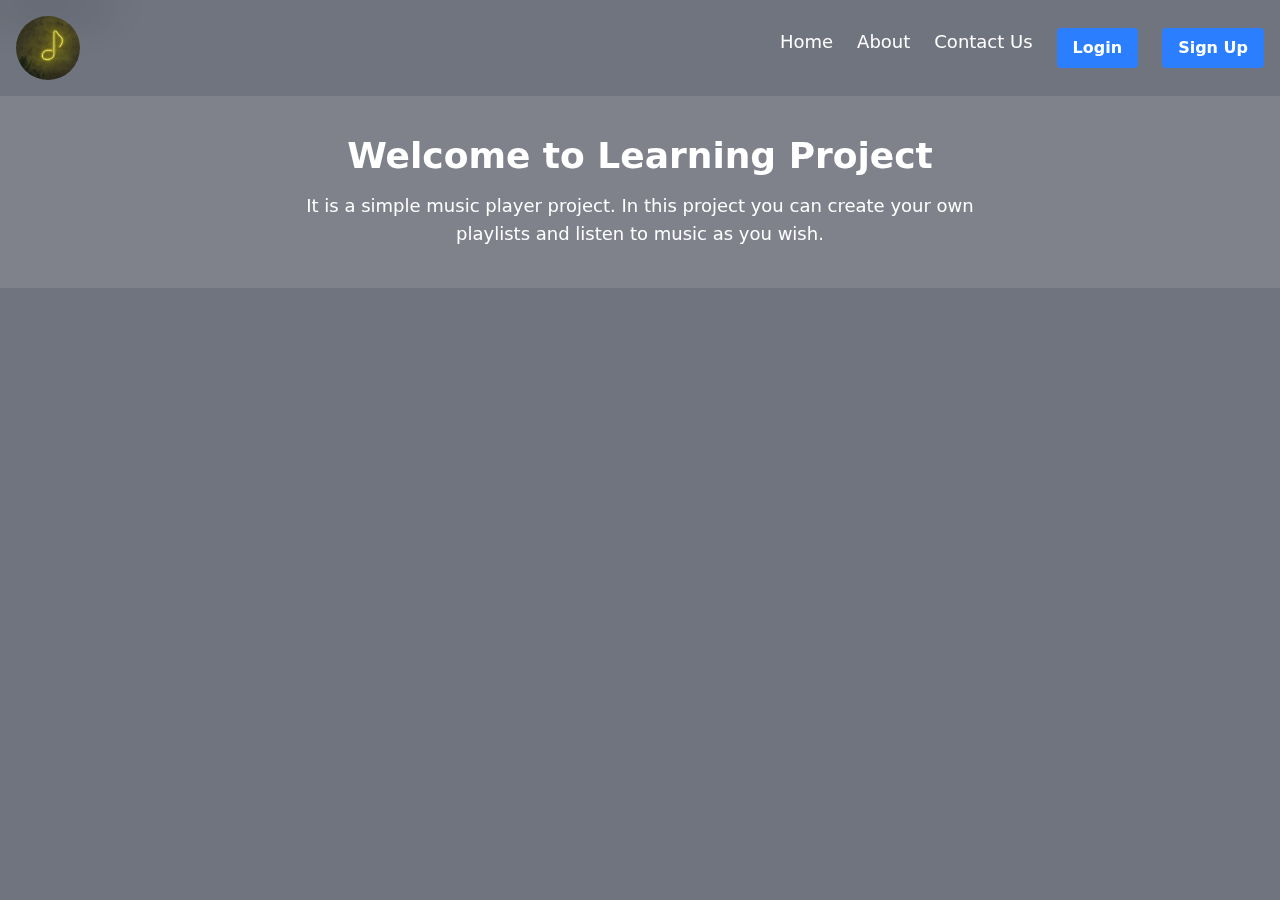
<file: src/index.html>
<!DOCTYPE html>
<html lang="en">
<head>
  <meta charset="UTF-8" />
  <meta name="viewport" content="width=device-width, initial-scale=1.0"/>
  <title>Learning Project</title>
  <link rel="stylesheet" href="output.css" />
</head>
<body class="relative">

  <!-- Background image -->
  <img alt="Background" class="absolute inset-0 w-full h-full object-cover blur-lg z-0"/>

  <!-- Foreground container with blur effect -->
  <div class="relative z-10 backdrop-blur-md bg-gray-900/60 min-h-screen">

    <!-- Navigation -->
    <nav class="text-white py-4">
      <div class="container mx-auto flex items-center justify-between px-4">
        <img src="/images.jpeg" alt="Logo" class="h-16 w-16 rounded-full"/>

        <div class="flex space-x-6">
          <a href="#" class="text-white text-lg hover:text-blue-400">Home</a>
          <a href="#" class="text-white text-lg hover:text-blue-400">About</a>
          <a href="#" class="text-white text-lg hover:text-blue-400">Contact Us</a>
          <button class="bg-blue-500 hover:bg-blue-700 text-white font-bold py-2 px-4 rounded">Login</button>
          <button class="bg-blue-500 hover:bg-blue-700 text-white font-bold py-2 px-4 rounded">Sign Up</button>
        </div>
      </div>
    </nav>

    <!-- Hero Section -->
    <div class="bg-white/10 text-center py-10 text-white px-4">
      <h1 class="text-4xl font-bold mb-4">Welcome to Learning Project</h1>
      <p class="text-lg max-w-2xl mx-auto">
        It is a simple music player project. In this project you can create your own playlists and listen to music as you wish.
      </p>
    </div>

  </div>

</body>
</html>
</file>
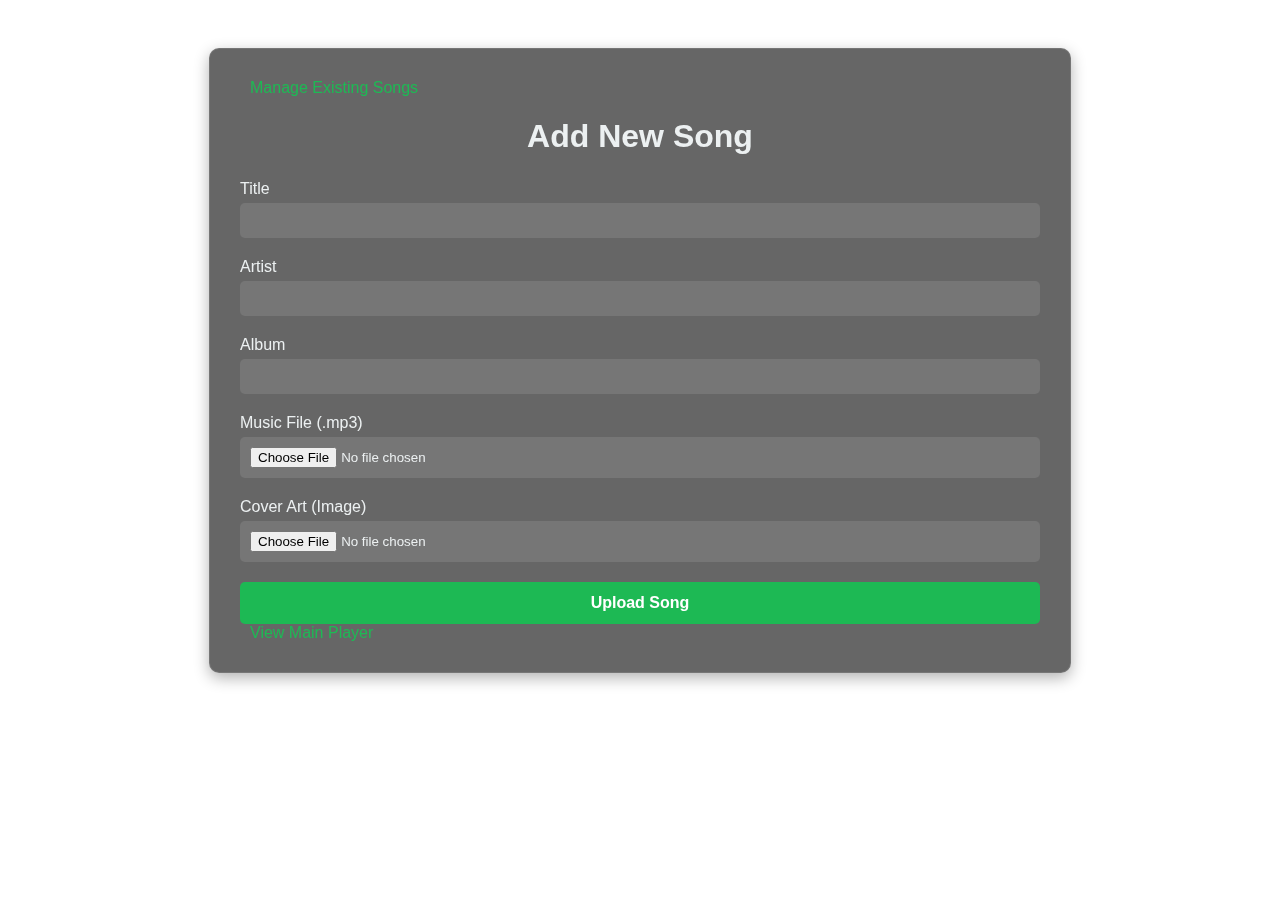
<file: frontend/admin.html>
<!DOCTYPE html>
<html lang="en">
<head>
    <meta charset="UTF-8">
    <meta name="viewport" content="width=device-width, initial-scale=1.0">
    <title>Admin - Add Music</title>
    <link rel="stylesheet" href="admin.css">
</head>
<body>
    <div class="admin-container">
        <a href="manage.html" class="view-player-link">Manage Existing Songs</a>
        <h1>Add New Song</h1>
        <form id="upload-form">
            <div class="form-group">
                <label for="title">Title</label>
                <input type="text" id="title" name="title" required>
            </div>
            <div class="form-group">
                <label for="artist">Artist</label>
                <input type="text" id="artist" name="artist" required>
            </div>
            <div class="form-group">
                <label for="album">Album</label>
                <input type="text" id="album" name="album" required>
            </div>
            <div class="form-group">
                <label for="music_file">Music File (.mp3)</label>
                <input type="file" id="music_file" name="music_file" accept=".mp3" required>
            </div>
            <div class="form-group">
                <label for="cover_art_file">Cover Art (Image)</label>
                <input type="file" id="cover_art_file" name="cover_art_file" accept="image/*" required>
            </div>
            <button type="submit" id="submit-btn">Upload Song</button>
        </form>
        <div id="status-message"></div>
        <a href="index.html" class="view-player-link">View Main Player</a>
    </div>
    <script src="admin.js"></script>
</body>
</html>
</file>
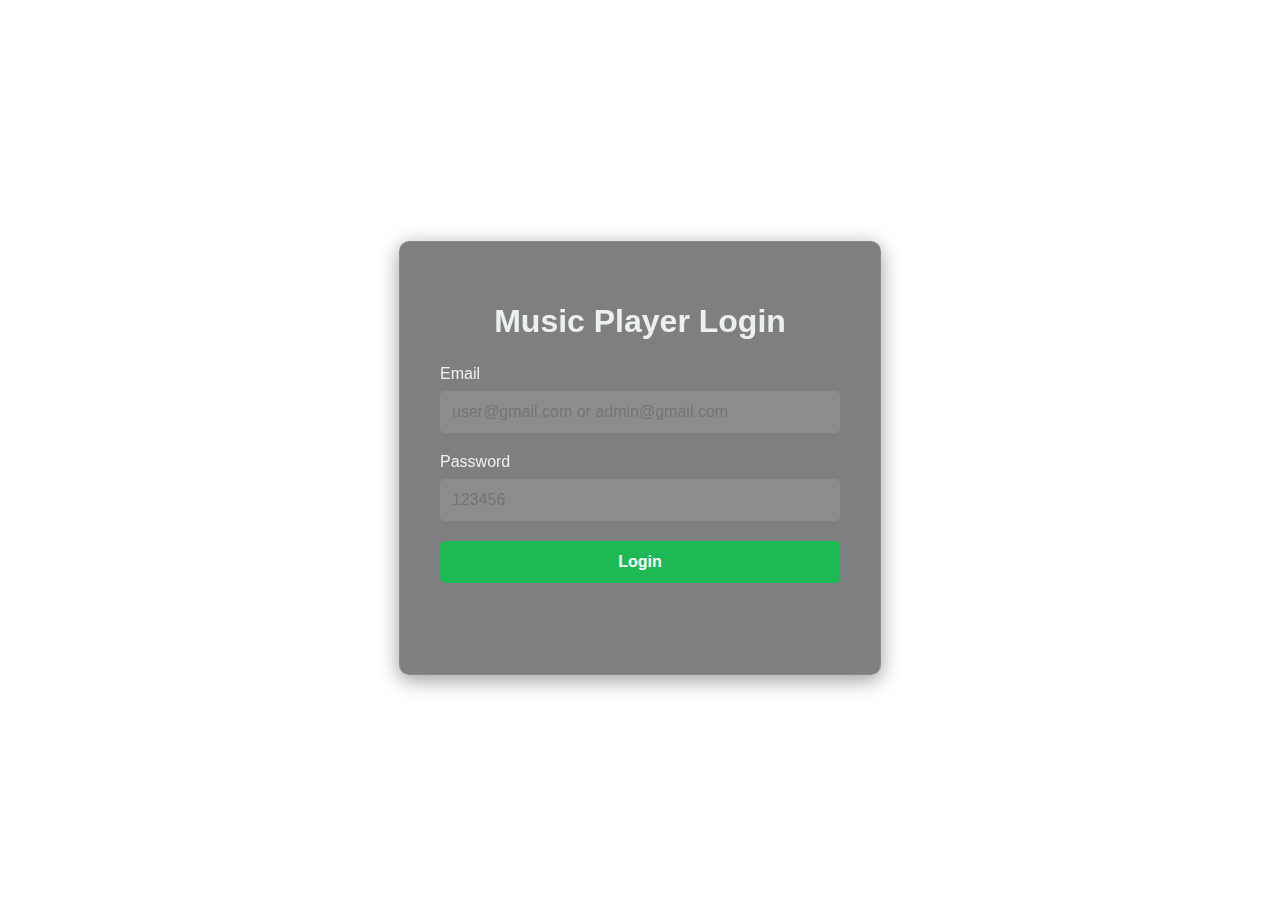
<file: frontend/login.html>
<!DOCTYPE html>
<html lang="en">
<head>
    <meta charset="UTF-8">
    <meta name="viewport" content="width=device-width, initial-scale=1.0">
    <title>Login - Music Player</title>
    <link rel="stylesheet" href="login.css">
</head>
<body>
    <div class="login-container">
        <h1>Music Player Login</h1>
        <form id="login-form">
            <div class="form-group">
                <label for="email">Email</label>
                <input type="email" id="email" name="email" placeholder="user@gmail.com or admin@gmail.com" required>
            </div>
            <div class="form-group">
                <label for="password">Password</label>
                <input type="password" id="password" name="password" placeholder="123456" required>
            </div>
            <button type="submit">Login</button>
        </form>
        <p id="error-message" class="error-message"></p>
    </div>
    <script src="login.js"></script>
</body>
</html>
</file>
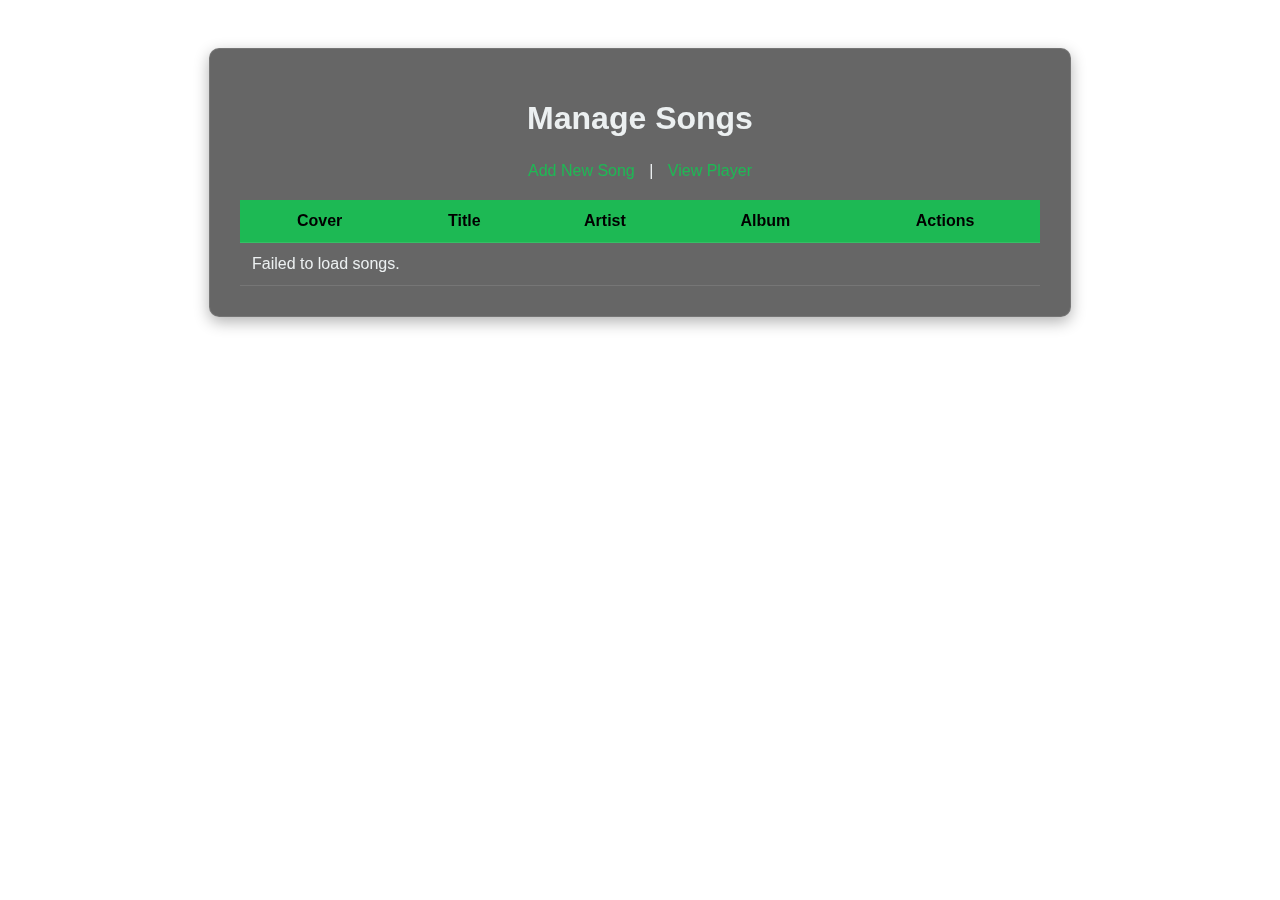
<file: frontend/manage.html>
<!DOCTYPE html>
<html lang="en">
<head>
    <meta charset="UTF-8">
    <meta name="viewport" content="width=device-width, initial-scale=1.0">
    <title>Admin - Manage Songs</title>
    <link rel="stylesheet" href="manage.css">
</head>
<body>
    <div class="container">
        <h1>Manage Songs</h1>
        <div class="nav-links">
            <a href="admin.html">Add New Song</a> |
            <a href="index.html">View Player</a>
        </div>
        <table id="songs-table">
            <thead>
                <tr>
                    <th>Cover</th>
                    <th>Title</th>
                    <th>Artist</th>
                    <th>Album</th>
                    <th>Actions</th>
                </tr>
            </thead>
            <tbody id="songs-table-body">
                </tbody>
        </table>
    </div>

    <div id="edit-modal" class="modal">
        <div class="modal-content">
            <span class="close-btn">&times;</span>
            <h2>Edit Song Details</h2>
            <form id="edit-form">
                <input type="hidden" id="edit-song-id">
                <div class="form-group">
                    <label for="edit-title">Title</label>
                    <input type="text" id="edit-title" required>
                </div>
                <div class="form-group">
                    <label for="edit-artist">Artist</label>
                    <input type="text" id="edit-artist" required>
                </div>
                <div class="form-group">
                    <label for="edit-album">Album</label>
                    <input type="text" id="edit-album" required>
                </div>
                <button type="submit">Save Changes</button>
            </form>
        </div>
    </div>

    <script src="manage.js"></script>
</body>
</html>
</file>
<file: frontend/admin.css>
body {
    font-family: 'Poppins', sans-serif;
    background: url('https://images.unsplash.com/photo-1511379938547-c1f69419868d?ixlib=rb-1.2.1&ixid=MnwxMjA3fDB8MHxwaG90by1wYWdlfHx8fGVufDB8fHx8&auto=format&fit=crop&w=2070&q=80') no-repeat center center/cover;
    color: #ecf0f1;
    padding: 20px;
}

.container, .admin-container {
    max-width: 800px;
    margin: 20px auto;
    background: rgba(0, 0, 0, 0.6);
    backdrop-filter: blur(10px);
    padding: 30px;
    border-radius: 10px;
    box-shadow: 0 5px 15px rgba(0, 0, 0, 0.3);
    border: 1px solid rgba(255, 255, 255, 0.1);
}

h1 { text-align: center; margin-bottom: 25px; font-weight: 600; }
.nav-links { text-align: center; margin-bottom: 20px; }
.nav-links a, .view-player-link { color: #1DB954; text-decoration: none; margin: 0 10px; }

/* Form Styles */
.form-group { margin-bottom: 20px; }
.form-group label { display: block; margin-bottom: 5px; }
.form-group input {
    width: 100%;
    padding: 10px;
    box-sizing: border-box;
    border: none;
    border-radius: 5px;
    background: rgba(255, 255, 255, 0.1);
    color: #ecf0f1;
    font-family: 'Poppins', sans-serif;
}

button[type="submit"] {
    width: 100%;
    padding: 12px;
    border: none;
    border-radius: 5px;
    background: #1DB954;
    color: white;
    font-size: 16px;
    font-family: 'Poppins', sans-serif;
    font-weight: 600;
    cursor: pointer;
    transition: background 0.3s;
}

button:hover { background: #1ed760; }

/* Table Styles */
#songs-table { width: 100%; border-collapse: collapse; margin-top: 20px; }
#songs-table th, #songs-table td { padding: 12px; border-bottom: 1px solid rgba(255, 255, 255, 0.1); }
#songs-table th { background-color: #1DB954; color: #000; font-weight: 600; }
#songs-table img { width: 50px; height: 50px; object-fit: cover; border-radius: 4px; }
.action-btn { padding: 6px 12px; border: none; border-radius: 4px; cursor: pointer; color: white; }
.edit-btn { background-color: #3498db; }
.delete-btn { background-color: #e74c3c; }

/* Modal Styles */
.modal { display: none; position: fixed; z-index: 1; left: 0; top: 0; width: 100%; height: 100%; background-color: rgba(0,0,0,0.7); }
.modal-content {
    background: #282828;
    margin: 15% auto;
    padding: 25px;
    border: 1px solid rgba(255, 255, 255, 0.2);
    width: 90%;
    max-width: 500px;
    border-radius: 8px;
    position: relative;
}
.close-btn { color: #aaa; position: absolute; top: 10px; right: 20px; font-size: 28px; cursor: pointer; }
</file>
<file: frontend/login.css>
body {
    font-family: 'Poppins', sans-serif;
    background: url('https://images.unsplash.com/photo-1511379938547-c1f69419868d?ixlib=rb-1.2.1&ixid=MnwxMjA3fDB8MHxwaG90by1wYWdlfHx8fGVufDB8fHx8&auto=format&fit=crop&w=2070&q=80') no-repeat center center/cover;
    color: #ecf0f1;
    display: flex;
    justify-content: center;
    align-items: center;
    min-height: 100vh;
}

.login-container {
    width: 90%;
    max-width: 400px;
    background: rgba(0, 0, 0, 0.5);
    backdrop-filter: blur(10px);
    -webkit-backdrop-filter: blur(10px);
    padding: 40px;
    border-radius: 10px;
    box-shadow: 0 5px 20px rgba(0, 0, 0, 0.4);
    border: 1px solid rgba(255, 255, 255, 0.1);
    text-align: center;
}

h1 { font-weight: 600; margin-bottom: 25px; }

.form-group { margin-bottom: 20px; text-align: left; }
.form-group label { display: block; margin-bottom: 8px; font-weight: 400; }
.form-group input {
    width: 100%;
    padding: 12px;
    box-sizing: border-box;
    border: none;
    border-radius: 5px;
    background: rgba(255, 255, 255, 0.1);
    color: #ecf0f1;
    font-size: 16px;
    font-family: 'Poppins', sans-serif;
}

button {
    width: 100%;
    padding: 12px;
    border: none;
    border-radius: 5px;
    background: #1DB954;
    color: white;
    font-size: 16px;
    cursor: pointer;
    font-family: 'Poppins', sans-serif;
    font-weight: 600;
    transition: background 0.3s ease;
}

button:hover { background: #1ed760; }

.error-message {
    margin-top: 15px;
    color: #e74c3c;
    font-weight: bold;
    height: 20px;
}
</file>
<file: frontend/manage.css>
body {
    font-family: 'Poppins', sans-serif;
    background: url('https://images.unsplash.com/photo-1511379938547-c1f69419868d?ixlib=rb-1.2.1&ixid=MnwxMjA3fDB8MHxwaG90by1wYWdlfHx8fGVufDB8fHx8&auto=format&fit=crop&w=2070&q=80') no-repeat center center/cover;
    color: #ecf0f1;
    padding: 20px;
}

.container, .admin-container {
    max-width: 800px;
    margin: 20px auto;
    background: rgba(0, 0, 0, 0.6);
    backdrop-filter: blur(10px);
    padding: 30px;
    border-radius: 10px;
    box-shadow: 0 5px 15px rgba(0, 0, 0, 0.3);
    border: 1px solid rgba(255, 255, 255, 0.1);
}

h1 { text-align: center; margin-bottom: 25px; font-weight: 600; }
.nav-links { text-align: center; margin-bottom: 20px; }
.nav-links a, .view-player-link { color: #1DB954; text-decoration: none; margin: 0 10px; }

/* Form Styles */
.form-group { margin-bottom: 20px; }
.form-group label { display: block; margin-bottom: 5px; }
.form-group input {
    width: 100%;
    padding: 10px;
    box-sizing: border-box;
    border: none;
    border-radius: 5px;
    background: rgba(255, 255, 255, 0.1);
    color: #ecf0f1;
    font-family: 'Poppins', sans-serif;
}

button[type="submit"] {
    width: 100%;
    padding: 12px;
    border: none;
    border-radius: 5px;
    background: #1DB954;
    color: white;
    font-size: 16px;
    font-family: 'Poppins', sans-serif;
    font-weight: 600;
    cursor: pointer;
    transition: background 0.3s;
}

button:hover { background: #1ed760; }

/* Table Styles */
#songs-table { width: 100%; border-collapse: collapse; margin-top: 20px; }
#songs-table th, #songs-table td { padding: 12px; border-bottom: 1px solid rgba(255, 255, 255, 0.1); }
#songs-table th { background-color: #1DB954; color: #000; font-weight: 600; }
#songs-table img { width: 50px; height: 50px; object-fit: cover; border-radius: 4px; }
.action-btn { padding: 6px 12px; border: none; border-radius: 4px; cursor: pointer; color: white; }
.edit-btn { background-color: #3498db; }
.delete-btn { background-color: #e74c3c; }

/* Modal Styles */
.modal { display: none; position: fixed; z-index: 1; left: 0; top: 0; width: 100%; height: 100%; background-color: rgba(0,0,0,0.7); }
.modal-content {
    background: #282828;
    margin: 15% auto;
    padding: 25px;
    border: 1px solid rgba(255, 255, 255, 0.2);
    width: 90%;
    max-width: 500px;
    border-radius: 8px;
    position: relative;
}
.close-btn { color: #aaa; position: absolute; top: 10px; right: 20px; font-size: 28px; cursor: pointer; }
</file>
<file: src/output.css>
/*! tailwindcss v4.1.11 | MIT License | https://tailwindcss.com */
@layer properties;
@layer theme, base, components, utilities;
@layer theme {
  :root, :host {
    --font-sans: ui-sans-serif, system-ui, sans-serif, "Apple Color Emoji",
      "Segoe UI Emoji", "Segoe UI Symbol", "Noto Color Emoji";
    --font-mono: ui-monospace, SFMono-Regular, Menlo, Monaco, Consolas, "Liberation Mono",
      "Courier New", monospace;
    --color-blue-200: oklch(88.2% 0.059 254.128);
    --color-blue-400: oklch(70.7% 0.165 254.624);
    --color-blue-500: oklch(62.3% 0.214 259.815);
    --color-blue-700: oklch(48.8% 0.243 264.376);
    --color-blue-800: oklch(42.4% 0.199 265.638);
    --color-blue-900: oklch(37.9% 0.146 265.522);
    --color-gray-100: oklch(96.7% 0.003 264.542);
    --color-gray-300: oklch(87.2% 0.01 258.338);
    --color-gray-700: oklch(37.3% 0.034 259.733);
    --color-gray-800: oklch(27.8% 0.033 256.848);
    --color-gray-900: oklch(21% 0.034 264.665);
    --color-white: #fff;
    --spacing: 0.25rem;
    --container-2xl: 42rem;
    --text-base: 1rem;
    --text-base--line-height: calc(1.5 / 1);
    --text-lg: 1.125rem;
    --text-lg--line-height: calc(1.75 / 1.125);
    --text-xl: 1.25rem;
    --text-xl--line-height: calc(1.75 / 1.25);
    --text-2xl: 1.5rem;
    --text-2xl--line-height: calc(2 / 1.5);
    --text-3xl: 1.875rem;
    --text-3xl--line-height: calc(2.25 / 1.875);
    --text-4xl: 2.25rem;
    --text-4xl--line-height: calc(2.5 / 2.25);
    --font-weight-semibold: 600;
    --font-weight-bold: 700;
    --radius-sm: 0.25rem;
    --radius-lg: 0.5rem;
    --blur-sm: 8px;
    --blur-md: 12px;
    --blur-lg: 16px;
    --blur-2xl: 40px;
    --default-font-family: var(--font-sans);
    --default-mono-font-family: var(--font-mono);
  }
}
@layer base {
  *, ::after, ::before, ::backdrop, ::file-selector-button {
    box-sizing: border-box;
    margin: 0;
    padding: 0;
    border: 0 solid;
  }
  html, :host {
    line-height: 1.5;
    -webkit-text-size-adjust: 100%;
    tab-size: 4;
    font-family: var(--default-font-family, ui-sans-serif, system-ui, sans-serif, "Apple Color Emoji", "Segoe UI Emoji", "Segoe UI Symbol", "Noto Color Emoji");
    font-feature-settings: var(--default-font-feature-settings, normal);
    font-variation-settings: var(--default-font-variation-settings, normal);
    -webkit-tap-highlight-color: transparent;
  }
  hr {
    height: 0;
    color: inherit;
    border-top-width: 1px;
  }
  abbr:where([title]) {
    -webkit-text-decoration: underline dotted;
    text-decoration: underline dotted;
  }
  h1, h2, h3, h4, h5, h6 {
    font-size: inherit;
    font-weight: inherit;
  }
  a {
    color: inherit;
    -webkit-text-decoration: inherit;
    text-decoration: inherit;
  }
  b, strong {
    font-weight: bolder;
  }
  code, kbd, samp, pre {
    font-family: var(--default-mono-font-family, ui-monospace, SFMono-Regular, Menlo, Monaco, Consolas, "Liberation Mono", "Courier New", monospace);
    font-feature-settings: var(--default-mono-font-feature-settings, normal);
    font-variation-settings: var(--default-mono-font-variation-settings, normal);
    font-size: 1em;
  }
  small {
    font-size: 80%;
  }
  sub, sup {
    font-size: 75%;
    line-height: 0;
    position: relative;
    vertical-align: baseline;
  }
  sub {
    bottom: -0.25em;
  }
  sup {
    top: -0.5em;
  }
  table {
    text-indent: 0;
    border-color: inherit;
    border-collapse: collapse;
  }
  :-moz-focusring {
    outline: auto;
  }
  progress {
    vertical-align: baseline;
  }
  summary {
    display: list-item;
  }
  ol, ul, menu {
    list-style: none;
  }
  img, svg, video, canvas, audio, iframe, embed, object {
    display: block;
    vertical-align: middle;
  }
  img, video {
    max-width: 100%;
    height: auto;
  }
  button, input, select, optgroup, textarea, ::file-selector-button {
    font: inherit;
    font-feature-settings: inherit;
    font-variation-settings: inherit;
    letter-spacing: inherit;
    color: inherit;
    border-radius: 0;
    background-color: transparent;
    opacity: 1;
  }
  :where(select:is([multiple], [size])) optgroup {
    font-weight: bolder;
  }
  :where(select:is([multiple], [size])) optgroup option {
    padding-inline-start: 20px;
  }
  ::file-selector-button {
    margin-inline-end: 4px;
  }
  ::placeholder {
    opacity: 1;
  }
  @supports (not (-webkit-appearance: -apple-pay-button))  or (contain-intrinsic-size: 1px) {
    ::placeholder {
      color: currentcolor;
      @supports (color: color-mix(in lab, red, red)) {
        color: color-mix(in oklab, currentcolor 50%, transparent);
      }
    }
  }
  textarea {
    resize: vertical;
  }
  ::-webkit-search-decoration {
    -webkit-appearance: none;
  }
  ::-webkit-date-and-time-value {
    min-height: 1lh;
    text-align: inherit;
  }
  ::-webkit-datetime-edit {
    display: inline-flex;
  }
  ::-webkit-datetime-edit-fields-wrapper {
    padding: 0;
  }
  ::-webkit-datetime-edit, ::-webkit-datetime-edit-year-field, ::-webkit-datetime-edit-month-field, ::-webkit-datetime-edit-day-field, ::-webkit-datetime-edit-hour-field, ::-webkit-datetime-edit-minute-field, ::-webkit-datetime-edit-second-field, ::-webkit-datetime-edit-millisecond-field, ::-webkit-datetime-edit-meridiem-field {
    padding-block: 0;
  }
  :-moz-ui-invalid {
    box-shadow: none;
  }
  button, input:where([type="button"], [type="reset"], [type="submit"]), ::file-selector-button {
    appearance: button;
  }
  ::-webkit-inner-spin-button, ::-webkit-outer-spin-button {
    height: auto;
  }
  [hidden]:where(:not([hidden="until-found"])) {
    display: none !important;
  }
}
@layer utilities {
  .absolute {
    position: absolute;
  }
  .relative {
    position: relative;
  }
  .inset-0 {
    inset: calc(var(--spacing) * 0);
  }
  .z-0 {
    z-index: 0;
  }
  .z-10 {
    z-index: 10;
  }
  .container {
    width: 100%;
    @media (width >= 40rem) {
      max-width: 40rem;
    }
    @media (width >= 48rem) {
      max-width: 48rem;
    }
    @media (width >= 64rem) {
      max-width: 64rem;
    }
    @media (width >= 80rem) {
      max-width: 80rem;
    }
    @media (width >= 96rem) {
      max-width: 96rem;
    }
  }
  .mx-auto {
    margin-inline: auto;
  }
  .mt-2 {
    margin-top: calc(var(--spacing) * 2);
  }
  .mt-6 {
    margin-top: calc(var(--spacing) * 6);
  }
  .mt-10 {
    margin-top: calc(var(--spacing) * 10);
  }
  .mb-2 {
    margin-bottom: calc(var(--spacing) * 2);
  }
  .mb-4 {
    margin-bottom: calc(var(--spacing) * 4);
  }
  .mb-6 {
    margin-bottom: calc(var(--spacing) * 6);
  }
  .flex {
    display: flex;
  }
  .grid {
    display: grid;
  }
  .table {
    display: table;
  }
  .h-16 {
    height: calc(var(--spacing) * 16);
  }
  .h-full {
    height: 100%;
  }
  .min-h-screen {
    min-height: 100vh;
  }
  .w-16 {
    width: calc(var(--spacing) * 16);
  }
  .w-full {
    width: 100%;
  }
  .max-w-2xl {
    max-width: var(--container-2xl);
  }
  .border-collapse {
    border-collapse: collapse;
  }
  .resize {
    resize: both;
  }
  .list-inside {
    list-style-position: inside;
  }
  .list-disc {
    list-style-type: disc;
  }
  .grid-cols-1 {
    grid-template-columns: repeat(1, minmax(0, 1fr));
  }
  .items-center {
    align-items: center;
  }
  .justify-between {
    justify-content: space-between;
  }
  .justify-center {
    justify-content: center;
  }
  .gap-6 {
    gap: calc(var(--spacing) * 6);
  }
  .space-x-6 {
    :where(& > :not(:last-child)) {
      --tw-space-x-reverse: 0;
      margin-inline-start: calc(calc(var(--spacing) * 6) * var(--tw-space-x-reverse));
      margin-inline-end: calc(calc(var(--spacing) * 6) * calc(1 - var(--tw-space-x-reverse)));
    }
  }
  .rounded {
    border-radius: 0.25rem;
  }
  .rounded-full {
    border-radius: calc(infinity * 1px);
  }
  .rounded-lg {
    border-radius: var(--radius-lg);
  }
  .border {
    border-style: var(--tw-border-style);
    border-width: 1px;
  }
  .bg-blue-500 {
    background-color: var(--color-blue-500);
  }
  .bg-gray-800 {
    background-color: var(--color-gray-800);
  }
  .bg-gray-900 {
    background-color: var(--color-gray-900);
  }
  .bg-gray-900\/60 {
    background-color: color-mix(in srgb, oklch(21% 0.034 264.665) 60%, transparent);
    @supports (color: color-mix(in lab, red, red)) {
      background-color: color-mix(in oklab, var(--color-gray-900) 60%, transparent);
    }
  }
  .bg-white {
    background-color: var(--color-white);
  }
  .bg-white\/10 {
    background-color: color-mix(in srgb, #fff 10%, transparent);
    @supports (color: color-mix(in lab, red, red)) {
      background-color: color-mix(in oklab, var(--color-white) 10%, transparent);
    }
  }
  .object-cover {
    object-fit: cover;
  }
  .p-6 {
    padding: calc(var(--spacing) * 6);
  }
  .px-4 {
    padding-inline: calc(var(--spacing) * 4);
  }
  .py-2 {
    padding-block: calc(var(--spacing) * 2);
  }
  .py-4 {
    padding-block: calc(var(--spacing) * 4);
  }
  .py-6 {
    padding-block: calc(var(--spacing) * 6);
  }
  .py-10 {
    padding-block: calc(var(--spacing) * 10);
  }
  .text-center {
    text-align: center;
  }
  .text-3xl {
    font-size: var(--text-3xl);
    line-height: var(--tw-leading, var(--text-3xl--line-height));
  }
  .text-4xl {
    font-size: var(--text-4xl);
    line-height: var(--tw-leading, var(--text-4xl--line-height));
  }
  .text-lg {
    font-size: var(--text-lg);
    line-height: var(--tw-leading, var(--text-lg--line-height));
  }
  .text-xl {
    font-size: var(--text-xl);
    line-height: var(--tw-leading, var(--text-xl--line-height));
  }
  .font-bold {
    --tw-font-weight: var(--font-weight-bold);
    font-weight: var(--font-weight-bold);
  }
  .font-semibold {
    --tw-font-weight: var(--font-weight-semibold);
    font-weight: var(--font-weight-semibold);
  }
  .text-blue-400 {
    color: var(--color-blue-400);
  }
  .text-gray-300 {
    color: var(--color-gray-300);
  }
  .text-white {
    color: var(--color-white);
  }
  .no-underline {
    text-decoration-line: none;
  }
  .underline {
    text-decoration-line: underline;
  }
  .shadow-lg {
    --tw-shadow: 0 10px 15px -3px var(--tw-shadow-color, rgb(0 0 0 / 0.1)), 0 4px 6px -4px var(--tw-shadow-color, rgb(0 0 0 / 0.1));
    box-shadow: var(--tw-inset-shadow), var(--tw-inset-ring-shadow), var(--tw-ring-offset-shadow), var(--tw-ring-shadow), var(--tw-shadow);
  }
  .outline {
    outline-style: var(--tw-outline-style);
    outline-width: 1px;
  }
  .blur {
    --tw-blur: blur(8px);
    filter: var(--tw-blur,) var(--tw-brightness,) var(--tw-contrast,) var(--tw-grayscale,) var(--tw-hue-rotate,) var(--tw-invert,) var(--tw-saturate,) var(--tw-sepia,) var(--tw-drop-shadow,);
  }
  .blur-lg {
    --tw-blur: blur(var(--blur-lg));
    filter: var(--tw-blur,) var(--tw-brightness,) var(--tw-contrast,) var(--tw-grayscale,) var(--tw-hue-rotate,) var(--tw-invert,) var(--tw-saturate,) var(--tw-sepia,) var(--tw-drop-shadow,);
  }
  .filter {
    filter: var(--tw-blur,) var(--tw-brightness,) var(--tw-contrast,) var(--tw-grayscale,) var(--tw-hue-rotate,) var(--tw-invert,) var(--tw-saturate,) var(--tw-sepia,) var(--tw-drop-shadow,);
  }
  .backdrop-blur-md {
    --tw-backdrop-blur: blur(var(--blur-md));
    -webkit-backdrop-filter: var(--tw-backdrop-blur,) var(--tw-backdrop-brightness,) var(--tw-backdrop-contrast,) var(--tw-backdrop-grayscale,) var(--tw-backdrop-hue-rotate,) var(--tw-backdrop-invert,) var(--tw-backdrop-opacity,) var(--tw-backdrop-saturate,) var(--tw-backdrop-sepia,);
    backdrop-filter: var(--tw-backdrop-blur,) var(--tw-backdrop-brightness,) var(--tw-backdrop-contrast,) var(--tw-backdrop-grayscale,) var(--tw-backdrop-hue-rotate,) var(--tw-backdrop-invert,) var(--tw-backdrop-opacity,) var(--tw-backdrop-saturate,) var(--tw-backdrop-sepia,);
  }
  .backdrop-filter {
    -webkit-backdrop-filter: var(--tw-backdrop-blur,) var(--tw-backdrop-brightness,) var(--tw-backdrop-contrast,) var(--tw-backdrop-grayscale,) var(--tw-backdrop-hue-rotate,) var(--tw-backdrop-invert,) var(--tw-backdrop-opacity,) var(--tw-backdrop-saturate,) var(--tw-backdrop-sepia,);
    backdrop-filter: var(--tw-backdrop-blur,) var(--tw-backdrop-brightness,) var(--tw-backdrop-contrast,) var(--tw-backdrop-grayscale,) var(--tw-backdrop-hue-rotate,) var(--tw-backdrop-invert,) var(--tw-backdrop-opacity,) var(--tw-backdrop-saturate,) var(--tw-backdrop-sepia,);
  }
  .hover\:bg-blue-700 {
    &:hover {
      @media (hover: hover) {
        background-color: var(--color-blue-700);
      }
    }
  }
  .hover\:text-blue-400 {
    &:hover {
      @media (hover: hover) {
        color: var(--color-blue-400);
      }
    }
  }
  .hover\:underline {
    &:hover {
      @media (hover: hover) {
        text-decoration-line: underline;
      }
    }
  }
  .md\:grid-cols-3 {
    @media (width >= 48rem) {
      grid-template-columns: repeat(3, minmax(0, 1fr));
    }
  }
}
@property --tw-space-x-reverse {
  syntax: "*";
  inherits: false;
  initial-value: 0;
}
@property --tw-border-style {
  syntax: "*";
  inherits: false;
  initial-value: solid;
}
@property --tw-font-weight {
  syntax: "*";
  inherits: false;
}
@property --tw-shadow {
  syntax: "*";
  inherits: false;
  initial-value: 0 0 #0000;
}
@property --tw-shadow-color {
  syntax: "*";
  inherits: false;
}
@property --tw-shadow-alpha {
  syntax: "<percentage>";
  inherits: false;
  initial-value: 100%;
}
@property --tw-inset-shadow {
  syntax: "*";
  inherits: false;
  initial-value: 0 0 #0000;
}
@property --tw-inset-shadow-color {
  syntax: "*";
  inherits: false;
}
@property --tw-inset-shadow-alpha {
  syntax: "<percentage>";
  inherits: false;
  initial-value: 100%;
}
@property --tw-ring-color {
  syntax: "*";
  inherits: false;
}
@property --tw-ring-shadow {
  syntax: "*";
  inherits: false;
  initial-value: 0 0 #0000;
}
@property --tw-inset-ring-color {
  syntax: "*";
  inherits: false;
}
@property --tw-inset-ring-shadow {
  syntax: "*";
  inherits: false;
  initial-value: 0 0 #0000;
}
@property --tw-ring-inset {
  syntax: "*";
  inherits: false;
}
@property --tw-ring-offset-width {
  syntax: "<length>";
  inherits: false;
  initial-value: 0px;
}
@property --tw-ring-offset-color {
  syntax: "*";
  inherits: false;
  initial-value: #fff;
}
@property --tw-ring-offset-shadow {
  syntax: "*";
  inherits: false;
  initial-value: 0 0 #0000;
}
@property --tw-outline-style {
  syntax: "*";
  inherits: false;
  initial-value: solid;
}
@property --tw-blur {
  syntax: "*";
  inherits: false;
}
@property --tw-brightness {
  syntax: "*";
  inherits: false;
}
@property --tw-contrast {
  syntax: "*";
  inherits: false;
}
@property --tw-grayscale {
  syntax: "*";
  inherits: false;
}
@property --tw-hue-rotate {
  syntax: "*";
  inherits: false;
}
@property --tw-invert {
  syntax: "*";
  inherits: false;
}
@property --tw-opacity {
  syntax: "*";
  inherits: false;
}
@property --tw-saturate {
  syntax: "*";
  inherits: false;
}
@property --tw-sepia {
  syntax: "*";
  inherits: false;
}
@property --tw-drop-shadow {
  syntax: "*";
  inherits: false;
}
@property --tw-drop-shadow-color {
  syntax: "*";
  inherits: false;
}
@property --tw-drop-shadow-alpha {
  syntax: "<percentage>";
  inherits: false;
  initial-value: 100%;
}
@property --tw-drop-shadow-size {
  syntax: "*";
  inherits: false;
}
@property --tw-backdrop-blur {
  syntax: "*";
  inherits: false;
}
@property --tw-backdrop-brightness {
  syntax: "*";
  inherits: false;
}
@property --tw-backdrop-contrast {
  syntax: "*";
  inherits: false;
}
@property --tw-backdrop-grayscale {
  syntax: "*";
  inherits: false;
}
@property --tw-backdrop-hue-rotate {
  syntax: "*";
  inherits: false;
}
@property --tw-backdrop-invert {
  syntax: "*";
  inherits: false;
}
@property --tw-backdrop-opacity {
  syntax: "*";
  inherits: false;
}
@property --tw-backdrop-saturate {
  syntax: "*";
  inherits: false;
}
@property --tw-backdrop-sepia {
  syntax: "*";
  inherits: false;
}
@layer properties {
  @supports ((-webkit-hyphens: none) and (not (margin-trim: inline))) or ((-moz-orient: inline) and (not (color:rgb(from red r g b)))) {
    *, ::before, ::after, ::backdrop {
      --tw-space-x-reverse: 0;
      --tw-border-style: solid;
      --tw-font-weight: initial;
      --tw-shadow: 0 0 #0000;
      --tw-shadow-color: initial;
      --tw-shadow-alpha: 100%;
      --tw-inset-shadow: 0 0 #0000;
      --tw-inset-shadow-color: initial;
      --tw-inset-shadow-alpha: 100%;
      --tw-ring-color: initial;
      --tw-ring-shadow: 0 0 #0000;
      --tw-inset-ring-color: initial;
      --tw-inset-ring-shadow: 0 0 #0000;
      --tw-ring-inset: initial;
      --tw-ring-offset-width: 0px;
      --tw-ring-offset-color: #fff;
      --tw-ring-offset-shadow: 0 0 #0000;
      --tw-outline-style: solid;
      --tw-blur: initial;
      --tw-brightness: initial;
      --tw-contrast: initial;
      --tw-grayscale: initial;
      --tw-hue-rotate: initial;
      --tw-invert: initial;
      --tw-opacity: initial;
      --tw-saturate: initial;
      --tw-sepia: initial;
      --tw-drop-shadow: initial;
      --tw-drop-shadow-color: initial;
      --tw-drop-shadow-alpha: 100%;
      --tw-drop-shadow-size: initial;
      --tw-backdrop-blur: initial;
      --tw-backdrop-brightness: initial;
      --tw-backdrop-contrast: initial;
      --tw-backdrop-grayscale: initial;
      --tw-backdrop-hue-rotate: initial;
      --tw-backdrop-invert: initial;
      --tw-backdrop-opacity: initial;
      --tw-backdrop-saturate: initial;
      --tw-backdrop-sepia: initial;
    }
  }
}
</file>
